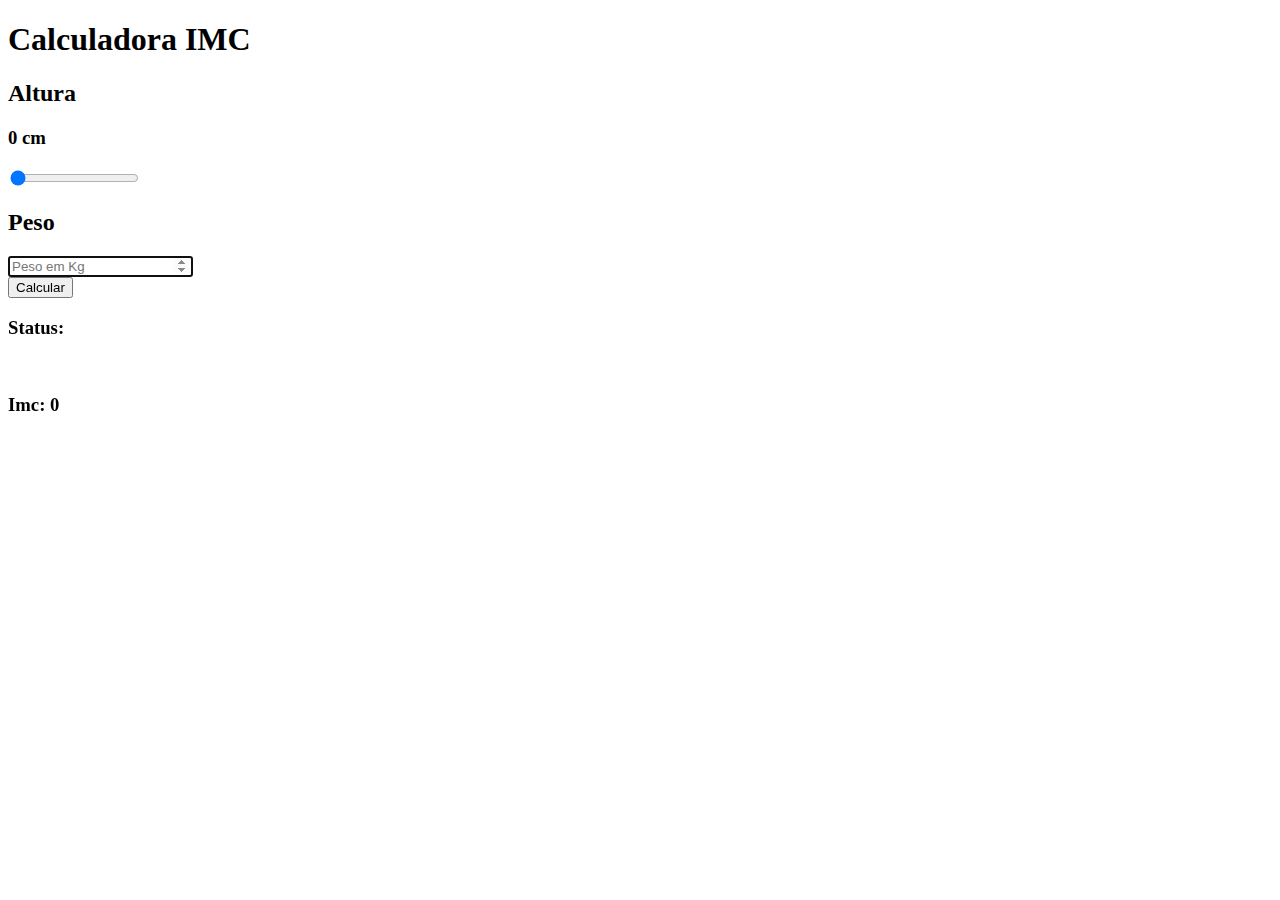
<file: index.html>
<!DOCTYPE html>
<html lang="pt-br">
<head>
    <meta charset="UTF-8">
    <meta http-equiv="X-UA-Compatible" content="IE=edge">
    <meta name="viewport" content="width=device-width, initial-scale=1.0">
    <title>Calculadora - IMC</title>
    <link href="https://cdn.jsdelivr.net/npm/bootstrap@5.3.0-alpha1/dist/css/bootstrap.min.css" rel="stylesheet" integrity="sha384-GLhlTQ8iRABdZLl6O3oVMWSktQOp6b7In1Zl3/Jr59b6EGGoI1aFkw7cmDA6j6gD" crossorigin="anonymous">
    <link rel="stylesheet" href="style.css">

</head>
<body>
    <script src="https://cdn.jsdelivr.net/npm/bootstrap@5.3.0-alpha1/dist/js/bootstrap.bundle.min.js" integrity="sha384-w76AqPfDkMBDXo30jS1Sgez6pr3x5MlQ1ZAGC+nuZB+EYdgRZgiwxhTBTkF7CXvN" crossorigin="anonymous"></script>
    <script src="script.js"></script>


    <div class="container text-center ">
        <h1>Calculadora IMC</h1>
    </div>

    <div class="calculadora">
        <div class="caculadora-config">
            
            <div class="medidas">
                <h2 id="title-altura">Altura</h2>

                    <h3><span id="alturaTela">0</span> cm</h3>

                    <input type="range" id="altura" min="0" max="300" value="0" class="slider" >
                          
                  
                  <script type="text/javascript">
                   
                    let altura = document.querySelector('#altura'),
                        alturaTela = document.querySelector('#alturaTela');
                    
                    altura.addEventListener('input', function() {
                        alturaTela.textContent = this.value;
                    });
                  </script>

                  <h2 id="title-peso">Peso</h2>
                <div class="container-peso">
                    <input type="number"  autofocus min="0" id="peso" placeholder="Peso em Kg">
                    
                </div>
                
                
                

            </div>

            <div>
                <button class="btn btn-outline-primary" id="calcular" onclick="calcular()">Calcular</button>
            </div>

            <div class="resultados">
                <h3> Status: <span id="valor"></span></h3>
                <br>
                <h3> Imc: <span id="valorImc">0</span> </h3>
            </div>
            

        </div>
    </div>

    
</body>
</html>
</file>
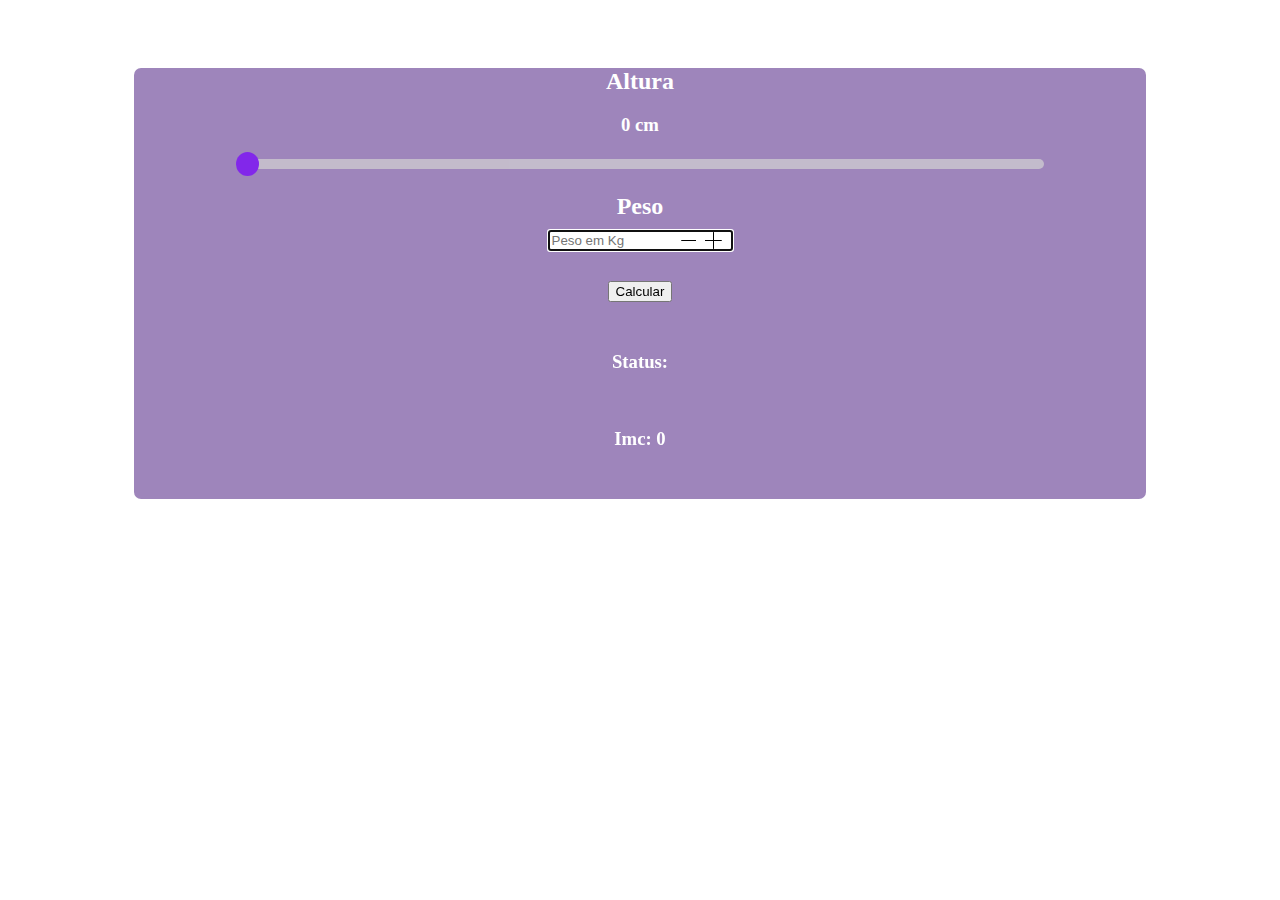
<file: imc/imc.html>
<!DOCTYPE html>
<html lang="pt-br">
<head>
    <meta charset="UTF-8">
    <meta http-equiv="X-UA-Compatible" content="IE=edge">
    <meta name="viewport" content="width=device-width, initial-scale=1.0">
    <title>Calculadora - IMC</title>
    <link href="https://cdn.jsdelivr.net/npm/bootstrap@5.3.0-alpha1/dist/css/bootstrap.min.css" rel="stylesheet" integrity="sha384-GLhlTQ8iRABdZLl6O3oVMWSktQOp6b7In1Zl3/Jr59b6EGGoI1aFkw7cmDA6j6gD" crossorigin="anonymous">
    <link rel="stylesheet" href="/imc/styleImc.css">

</head>
<body>
    <script src="https://cdn.jsdelivr.net/npm/bootstrap@5.3.0-alpha1/dist/js/bootstrap.bundle.min.js" integrity="sha384-w76AqPfDkMBDXo30jS1Sgez6pr3x5MlQ1ZAGC+nuZB+EYdgRZgiwxhTBTkF7CXvN" crossorigin="anonymous"></script>
    <script src="script.js"></script>


    <div class="container text-center ">
        <h1>Calculadora IMC</h1>
    </div>

    <div class="calculadora">
        <div class="caculadora-config">
            
            <div class="medidas">
                <h2 id="title-altura">Altura</h2>

                    <h3><span id="alturaTela">0</span> cm</h3>

                    <input type="range" id="altura" min="0" max="300" value="0" class="slider" >
                          
                  
                  <script type="text/javascript">
                   
                    let altura = document.querySelector('#altura'),
                        alturaTela = document.querySelector('#alturaTela');
                    
                    altura.addEventListener('input', function() {
                        alturaTela.textContent = this.value;
                    });
                  </script>

                  <h2 id="title-peso">Peso</h2>
                <div class="container-peso">
                    <input type="number"  autofocus min="0" id="peso" placeholder="Peso em Kg">
                    
                </div>
                
                
                

            </div>

            <div>
                <button class="btn btn-outline-primary" id="calcular" onclick="calcular()">Calcular</button>
            </div>

            <div class="resultados">
                <h3> Status: <span id="valor"></span></h3>
                <br>
                <h3> Imc: <span id="valorImc">0</span> </h3>
            </div>
            

        </div>
    </div>

    
</body>
</html>
</file>
<file: style.css>
.card-container{
    width: 100%;
    height: auto;
}

.card-config{
    display: flex;
    width: 50%;
    margin: 0 auto;

}

.card{
    border: 1px solid black;
    border-radius: 20px;
    margin-left: 10px;
    height: 200px;
    background-color: #fff;
    flex: 1;
    transition: .3s;
    cursor: pointer;
}

.card:hover{
    flex: 3;
    background-color: rgb(207, 2007, 207);
}

.img-imc{
    border-radius: 20px;
    height: auto;
    height: 200px;
}
</file>
<file: imc/styleImc.css>
body{
    color: white;
    background-image: url(https://www.10wallpaper.com/wallpaper/1366x768/1307/pink_night-Nature_landscape_HD_Wallpaper_1366x768.jpg);
    font-family: 'Garamond';
    
}

.calculadora{
    width: 100%;
}

.caculadora-config{
    width: 80%;
    height: auto;
    background-color: rgba(52, 0, 112, 0.479);
    margin: 0 auto;
    text-align: center;
    
    border-radius: 7px;
    
    padding-bottom: 30px;
}



#title-altura{
    margin: 20px 10px 10px 10px;}

#title-peso{
    margin: 20px 10px 10px 10px;

}

#altura{
    cursor:pointer;

}

input[type=number]::-webkit-inner-spin-button { 
    all: unset; 
    min-width: 21px;
    min-height: 45px;
    margin: 17px;
    padding: 0px;
    background-image: 
    linear-gradient(to top, transparent 0px, transparent 16px, #fff 16px, #fff 26px, transparent 26px, transparent 35px, #000 35px,#000 36px,transparent 36px, transparent 40px),
    linear-gradient(to right, transparent 0px, transparent 10px, #000 10px, #000 11px, transparent 11px, transparent 21px);
    transform: rotate(90deg) scale(0.8, 0.9);
    cursor:pointer;
  }
  
  #calcular{
    margin: 30px;
  }

  h1{
    margin-top: 10px;
  }

  .slider {
    -webkit-appearance: none;
    width: 80%;
    height: 10px;
    border-radius: 5px;
    background: #d3d3d3;
    outline: none;
    opacity: 0.7;
    -webkit-transition: .2s;
    transition: opacity .2s;
  }
  
  .slider:hover {
    opacity: 1;
  }
  
  .slider::-webkit-slider-thumb {
    -webkit-appearance: none;
    appearance: none;
    width: 23px;
    height: 24px;
    border-radius: 50%; 
    background: rgb(119, 0, 255);
    cursor: pointer;
  }
  
  .slider::-moz-range-thumb {
    width: 23px;
    height: 24px;
    border-radius: 50%; 
    background: rgb(119, 0, 255);
    cursor: pointer;
  }

  .title-peso{
    
    

  }
</file>
